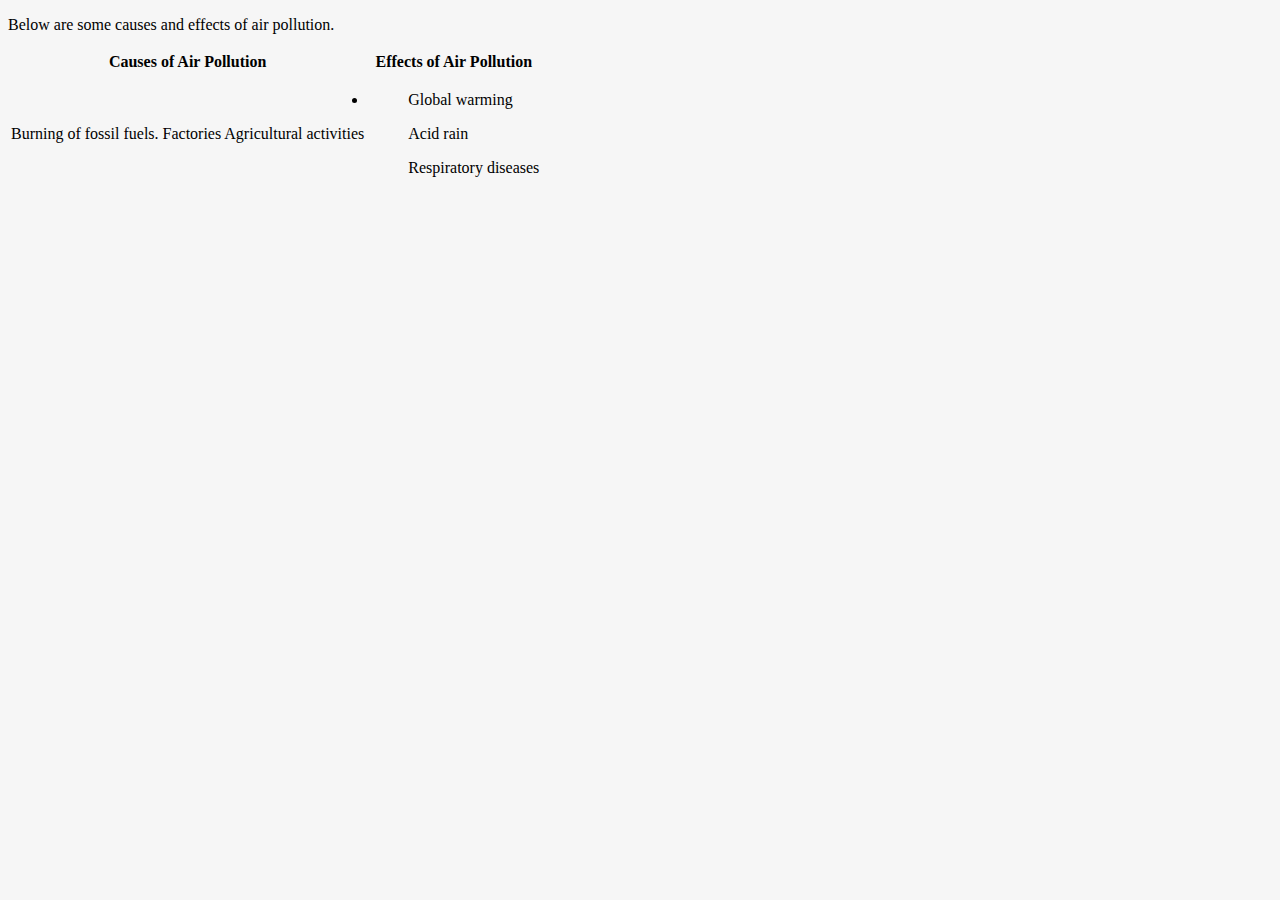
<file: causesandeffects.html>
<!DOCTYPE html>
<html>
  <head>
    <title>Air Disaster</title>
    <link href="style.css" rel="stylesheet"/>
  </head>
  <body>
    <p>Below are some causes and effects of air pollution.</p>
    <table>
      <tr>
        <th>Causes of Air Pollution</th>
        <th>Effects of Air Pollution</th>
      </tr>
      <tr>
        <td>
          <li>
            Burning of fossil fuels.
            Factories
            Agricultural activities
          </li>
        </td>
        <td>
          <li>
            <ul>Global warming</ul>
            <ul>Acid rain</ul>
            <ul>Respiratory diseases</ul>
          </li>
        </td>
      </tr>
    </table>
  </body>
</html>
</file>
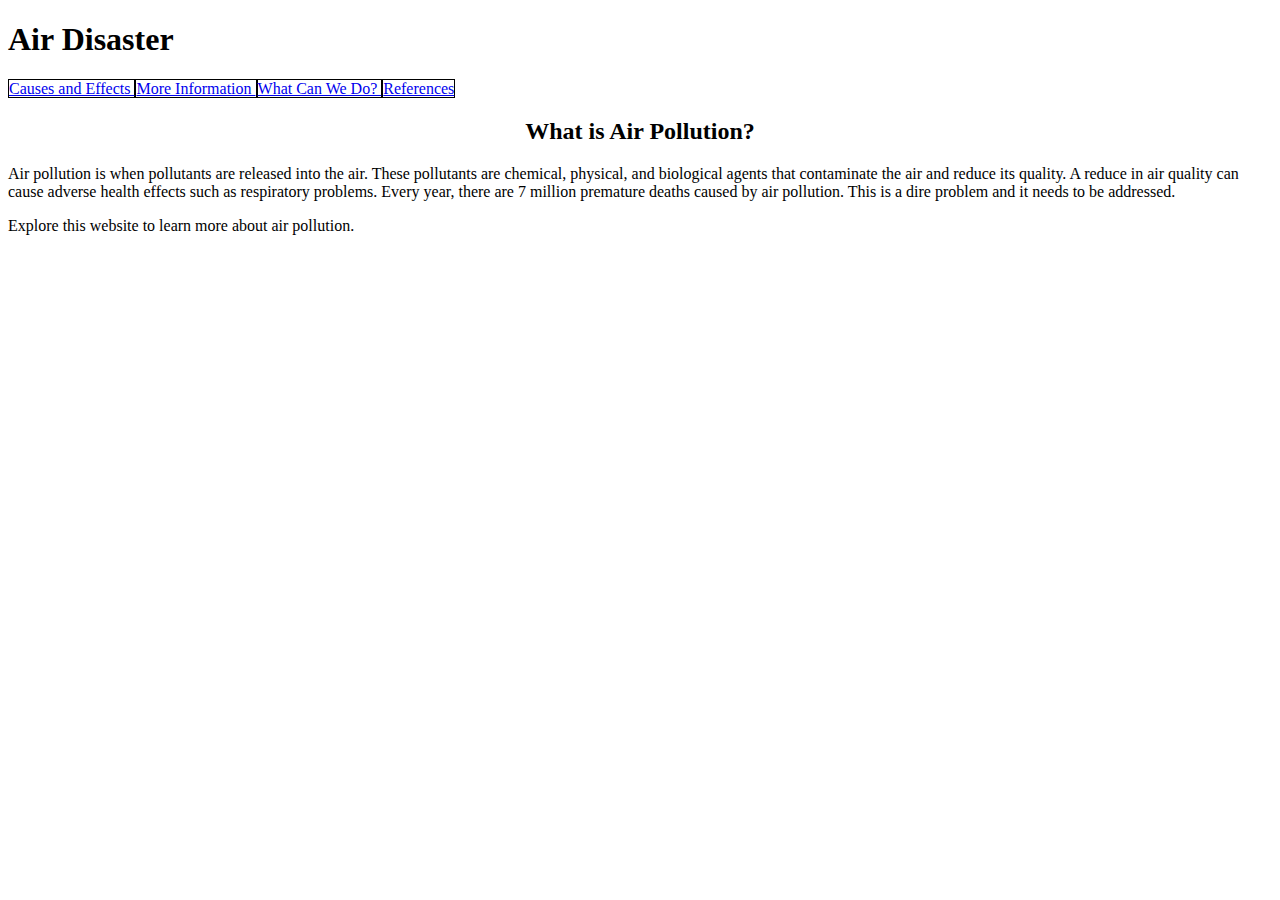
<file: homepage.html>
<!DOCTYPE html>
<html>
  <head>
    <title>Air Disaster</title>
    <style>
      h2{
        text-align: center;
      }
      a{
        border: 1px solid black;
        border-width: 100%;
        border-length: 50px;
        background-color: #7895B2:
      }
      #image{
        
      }
    </style>
  </head>
  <body>
    <h1>Air Disaster</h1>
    <a href="causesandeffects.html">
      Causes and Effects
    </a>
    <a href="moreinformation.html">
      More Information
    </a>
    <a href="whatcanwedo.html">
      What Can We Do?
    </a>
    <a href="referencesremarks.html">
      References
    </a>
    <h2>What is Air Pollution?</h2>
    <p>Air pollution is when pollutants are released into the air. These pollutants are chemical, physical, and biological agents that contaminate the air and reduce its quality. A reduce in air quality can cause adverse health effects such as respiratory problems. Every year, there are 7 million premature deaths caused by air pollution. This is a dire problem and it needs to be addressed.</p>
    <p>Explore this website to learn more about air pollution. </p>

  </body>
</html>
</file>
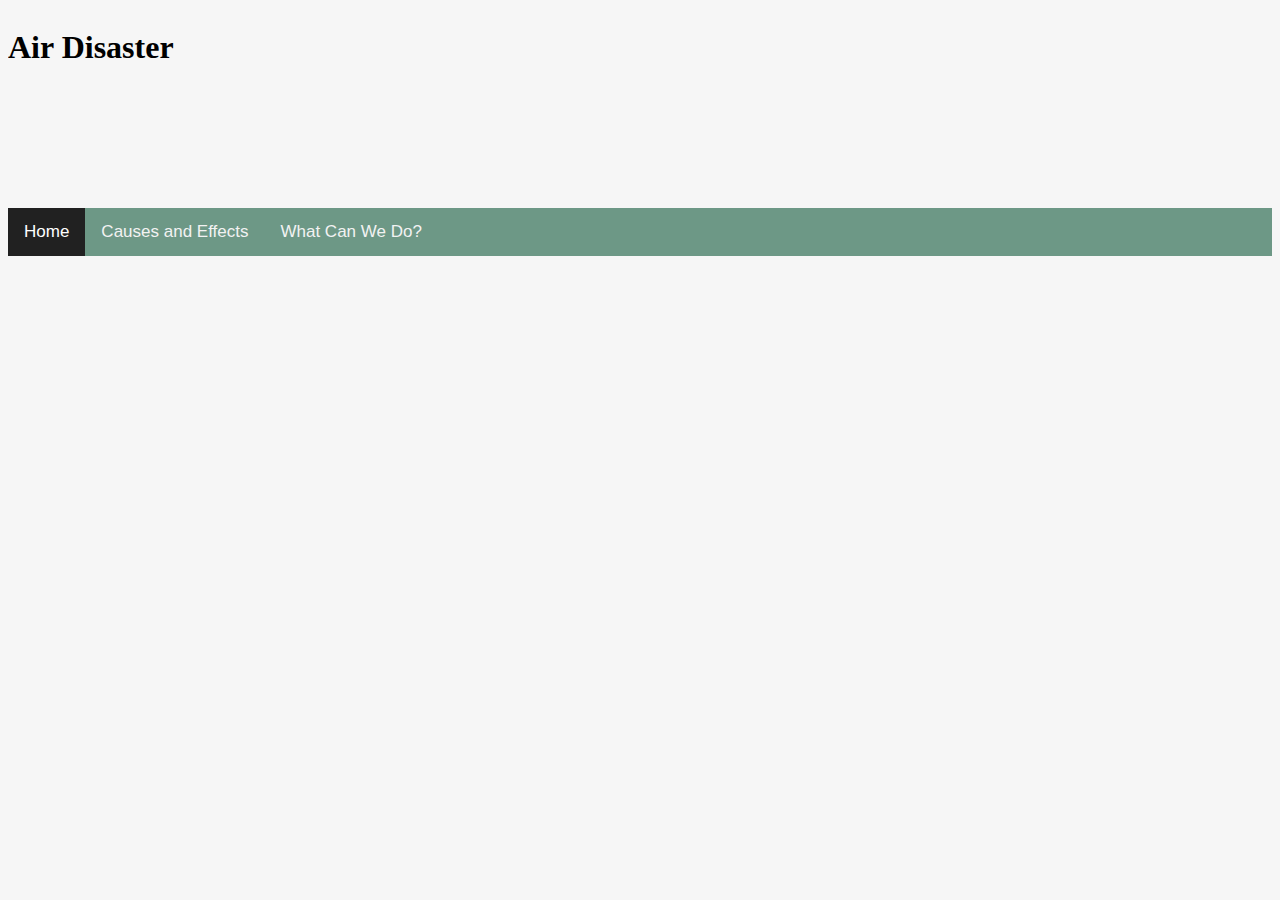
<file: page3.html>
<!DOCTYPE html>
<html>
  <head>
    <link rel="stylesheet" href="style.css">
  </head>
  <body>
    <div class="header">
        <h1>Air Disaster</h1>
      </div>
      <div class="topnav">
        <a class="active" href="index.html">Home</a>
        <a href="page2.html">Causes and Effects</a>
        <a href="page3.html">What Can We Do?</a>
      </div>
  </body>
</html>
</file>
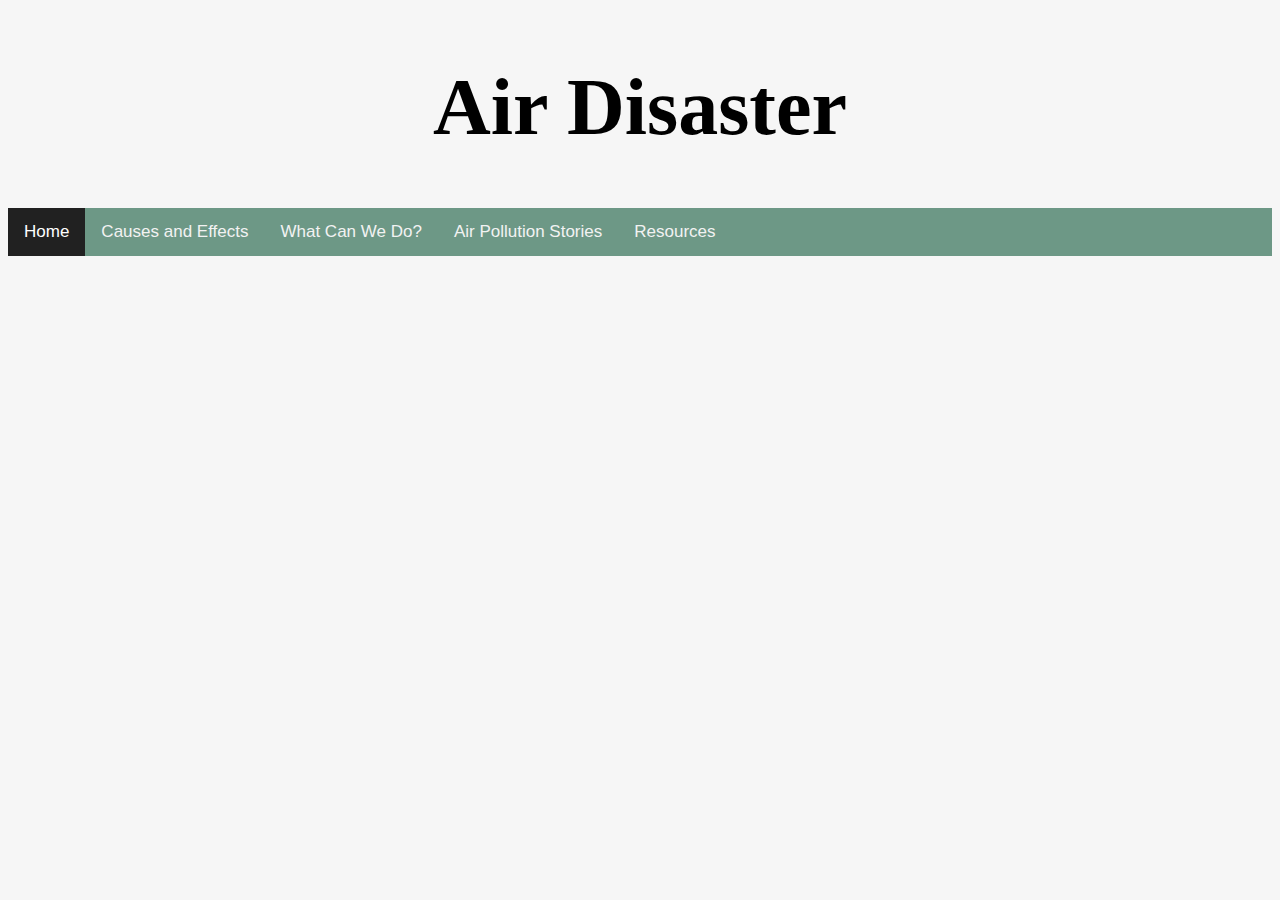
<file: page4.html>
<!DOCTYPE html>
<html>
  <head>
    <title>Air Disaster</title>
    <link rel="stylesheet" href="style.css">
  </head>
  <body>
      <div class="header">
          <h1 class="header-text">Air Disaster</h1>
      </div>
      <div class="topnav">
        <a class="active" href="index.html">Home</a>
        <a href="page2.html">Causes and Effects</a>
        <a href="page3.html">What Can We Do?</a>
        <a href="page4.html">Air Pollution Stories</a>
        <a href="page5.html">Resources</a>
      </div>
  </body>
</html>
</file>
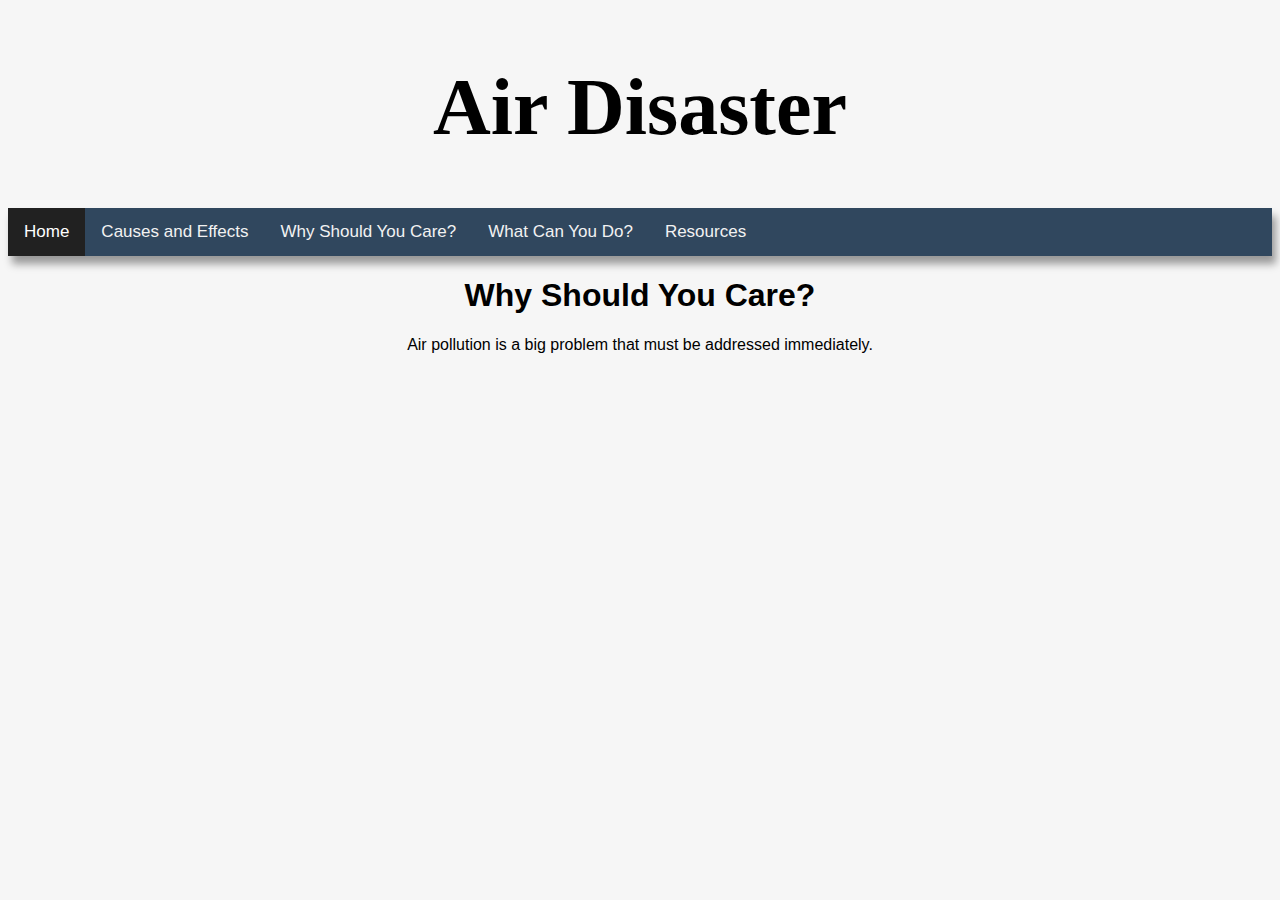
<file: htdocs/page3.html>
<!DOCTYPE html>
<html>
  <head>
    <script src="page4.html"></script>
    <title>Air Disaster</title>
    <meta charset="UTF-8"> 
    <meta name="author" content="Sophia Isabel Mariano">
    <meta name="keywords" content="HTML, CSS, JavaScript">
    <link rel="stylesheet" href="../css/page3.css">
    <link rel="icon" type="image/x-icon" href="https://o.remove.bg/downloads/e0732cca-78e9-4f30-9eea-b70adc71056e/Untitled_design__2_-removebg-preview.png">
  </head>
  <body>
      <header>
          <h1 class="header-text">Air Disaster</h1>
      </header>
      <nav>
        <a class="active" href="../index.html">Home</a>
        <a href="../htdocs/page2.html">Causes and Effects</a>
        <a href="../htdocs/page3.html">Why Should You Care?</a>
        <a href="../htdocs/page4.html">What Can You Do?</a>
        <a href="../htdocs/page5.html">Resources</a>
      </nav>
      <article>
        <h1>Why Should You Care?</h1>
        <p>Air pollution is a big problem that must be addressed immediately.</p>
      </article>
  </body>
</html>
</file>
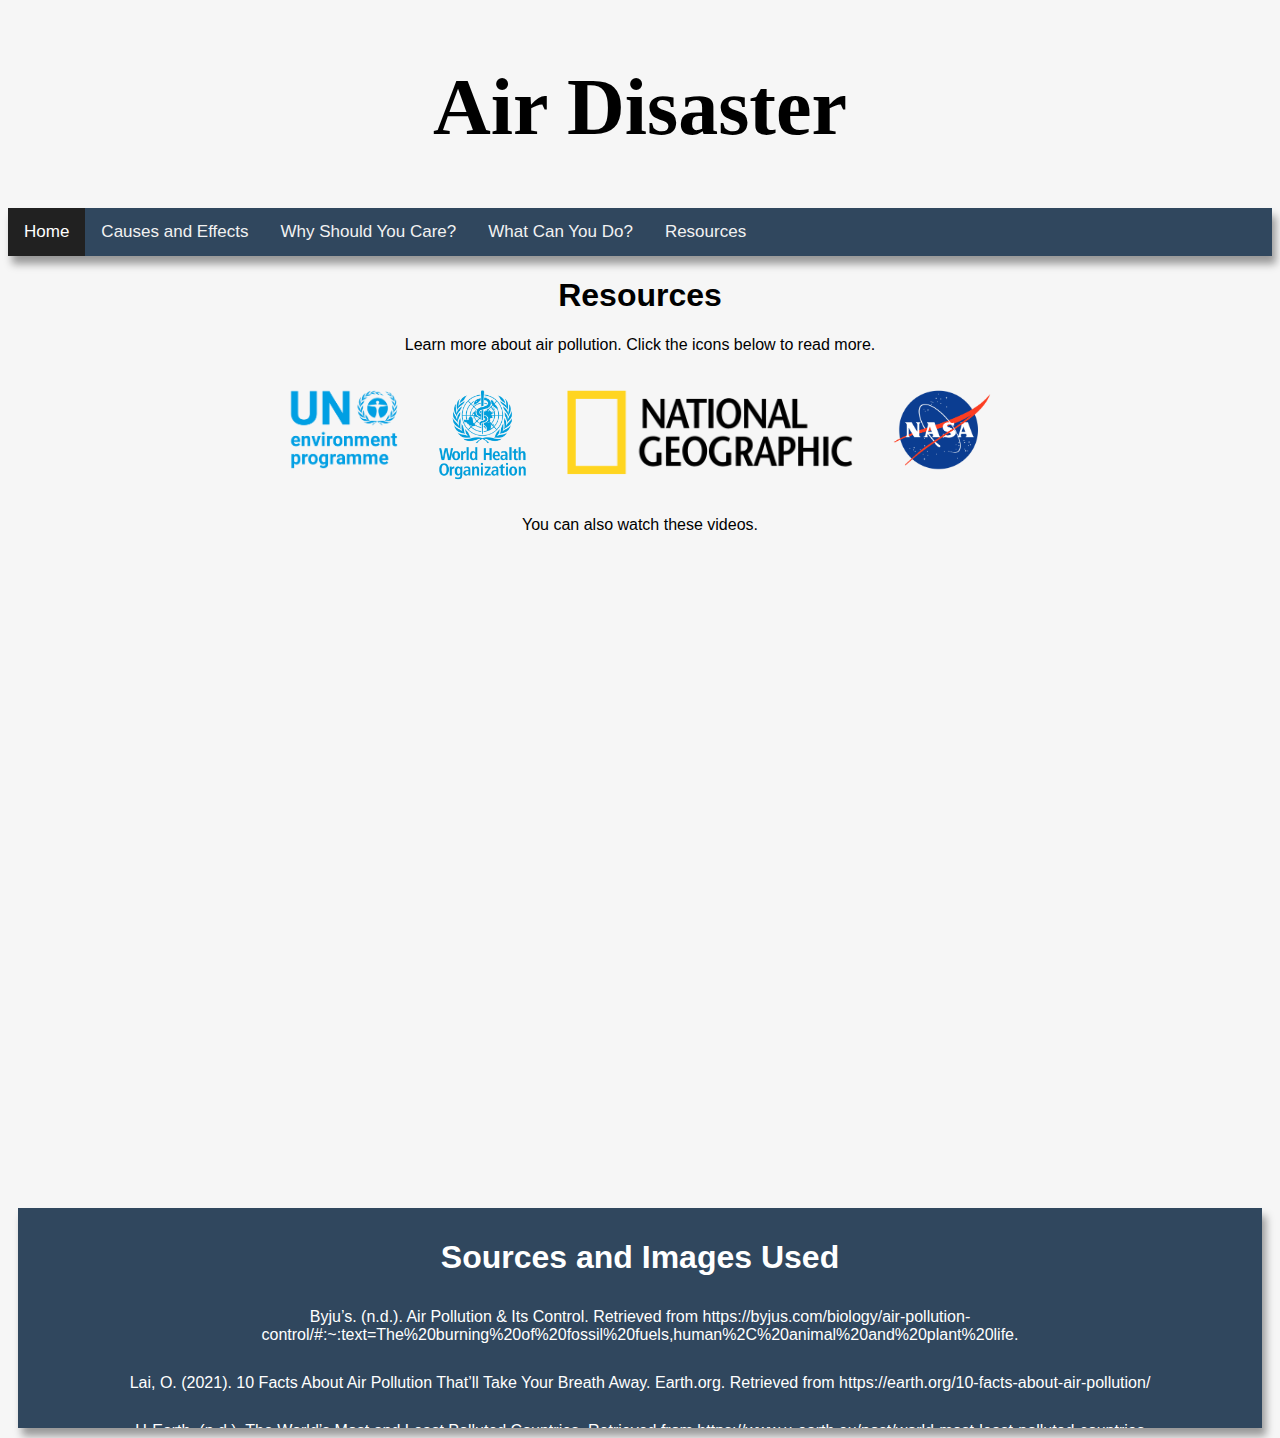
<file: htdocs/page5.html>
<!DOCTYPE html>
<html>
  <head>
    <script src="page5.html"></script>
    <title>Air Disaster</title>
    <meta charset="UTF-8"> 
    <meta name="author" content="Sophia Isabel Mariano">
    <meta name="keywords" content="HTML, CSS, JavaScript">
    <link rel="stylesheet" href="../css/page5.css">
    <link rel="icon" type="image/x-icon" href="https://o.remove.bg/downloads/e0732cca-78e9-4f30-9eea-b70adc71056e/Untitled_design__2_-removebg-preview.png">
  </head>
  <body>
    <header>
      <h1 class="header-text">Air Disaster</h1>
    </header>
    <nav>
      <a class="active" href="../index.html">Home</a>
      <a href="../htdocs/page2.html">Causes and Effects</a>
      <a href="../htdocs/page3.html">Why Should You Care?</a>
      <a href="../htdocs/page4.html">What Can You Do?</a>
      <a href="../htdocs/page5.html">Resources</a>
    </nav>
    <article>
      <h1>Resources</h1>
      <p>Learn more about air pollution. Click the icons below to read more.</p>
      <div class="rlinks">
        <div class="UNEP">
           <a href="https://www.unep.org/explore-topics/air"></a>
        </div>
        <div class="WHO">
          <a href="https://www.who.int/health-topics/air-pollution#tab=tab_1"></a>
        </div>
        <div class="NATGEO">
          <a href="https://education.nationalgeographic.org/resource/air-pollution"></a>
        </div>
        <div class="NASA">
          <a href="https://climatekids.nasa.gov/air-pollution/"></a>
        </div>
      </div>
      <p>You can also watch these videos.</p>
      <iframe width="560" height="315" src="https://www.youtube.com/embed/fephtrPt6wk?autoplay=1" title="YouTube video player" frameborder="0" allowfullscreen></iframe>
      <br>
      <iframe width="560" height="315" src="https://www.youtube.com/embed/e6rglsLy1Ys?autoplay=1" title="YouTube video player" frameborder="0" allowfullscreen></iframe>
    </article>
    <footer class="sources">
      <h1>Sources and Images Used</h1>
      <p>Byju’s. (n.d.). Air Pollution & Its Control. Retrieved from https://byjus.com/biology/air-pollution-control/#:~:text=The%20burning%20of%20fossil%20fuels,human%2C%20animal%20and%20plant%20life.</p>
      <p>Lai, O. (2021). 10 Facts About Air Pollution That’ll Take Your Breath Away. Earth.org. Retrieved from https://earth.org/10-facts-about-air-pollution/
</p>
      <p>U-Earth. (n.d.). The World’s Most and Least Polluted Countries. Retrieved from https://www.u-earth.eu/post/world-most-least-polluted-countries
</p>
      <p>Nationsonline.org. (n.d.). Political Map of the World. Retrieved from https://www.nationsonline.org/oneworld/map/world_map.htm
</p>
      <p>The Indian Express. (2021). ‘Covid pandemic forced us to rethink how air quality is linked with spread of infectious diseases’. Retrieved from https://indianexpress.com/article/opinion/columns/covid-pandemic-forced-us-to-rethink-how-air-quality-is-linked-with-spread-of-infectious-diseases-7493234/
</p>
      <p>Wikipedia. (n.d.). Recycling bin. Retrieved from https://en.wikipedia.org/wiki/Recycling_bin</p>
      <p>Tara Energy. (n.d.). Your Guide To Understanding Energy Conservation. Retrieved from https://taraenergy.com/blog/your-guide-to-understanding-energy-conservation/</p>
      <p>National Geographic. (2022). pollution. Retrieved from https://education.nationalgeographic.org/resource/pollution</p>
      <p>MacMillan, A & Turrentine J. (2021). Global Warming 101. NRDC. Retrieved from https://www.nrdc.org/stories/global-warming-101</p>
    </footer>
  </body>
</html>
</file>
<file: style.css>
.topnav {
          background-color: #6D9886;
          overflow: hidden;
          padding:0px;
          width:100%;
        }
        .topnav a {
         float: left;
         color: #F2F2F2;
         text-align: center;
         padding: 14px 16px;
         text-decoration: none;
         font-size: 17px;
         font-family: calibri, trebuchet, sans-serif;
        }
        .topnav a:hover {
          font-family: calibri, sans-serif;
          background-color: #F2F2F2;
          color: black;
          font-weight: bold;
        }
        .topnav a.active {
           font-family: calibri, trebuchet, sans-serif;
           background-color: #212121;
           color: white;
        }
        .header{
          width:100%;
          height:200px;
          background-image: url("https://grist.org/wp-content/uploads/2021/09/smog-india-bikers.jpg");
          background-position: center;
          background-repeat: no-repeat;
          position: sticky;
          background-attachment: local ;
          background-size:cover;
          overflow-x:hidden;
        }
        .header-text{
          opacity: 1;
          display: flex;
          align-items: center;
          justify-content: center;
          font-size: 500%; 
          font-family: garamond, serif;
        }
        .header > p{
          bottom: 5px;
          right: 5px;
          float: right;
          padding-right: 5px;
          font-family: calibri, trebuchet, sans-serif;
          color: #F6F6F6;
        }
        p{
          color: black;
        }   
        body{
          background-color:#F6F6F6;
        }
</file>
<file: css/page3.css>
body{
  overflow-x: hidden;
}
nav {
  background-color: #30475E;
  overflow: hidden;
  padding:0px;
  width:100%;
  box-shadow: 4.0px 8.0px 8.0px hsl(0deg 0% 0% / 0.38);
}
nav a {
  float: left;
  color: #F2F2F2;
  text-align: center;
  padding: 14px 16px;
  text-decoration: none;
  font-size: 17px;
  font-family: calibri, trebuchet, sans-serif;
}
nav a:hover {
  font-family: calibri, sans-serif;
  background-color: #F2F2F2;
  color: black;
  font-weight: bold;
}
nav a.active {
  font-family: calibri, trebuchet, sans-serif;
  background-color: #212121;
  color: white;
}
header{
  width:100%;
  height:200px;
  background-image: url("https://grist.org/wp-content/uploads/2021/09/smog-india-bikers.jpg");
  background-position: center;
  background-repeat: no-repeat;
  position: sticky;
  background-attachment: local ;
  background-size:cover;
  overflow-x: hidden;
}
.header-text{
  opacity: 1;
  display: flex;
  align-items: center;
  justify-content: center;
  font-size: 500%; 
  font-family: garamond, serif;
}
header > p{
  bottom: 5px;
  right: 5px;
  float: right;
  padding-right: 5px;
  font-family: calibri, trebuchet, sans-serif;
  color: #F6F6F6;
}
p{
  color: black;
}   
body{
  background-color:#F6F6F6;
}
article h1, article p{
  display: flex;
  justify-content: center;
  font-family: calibri, trebuchet, sans-serif;
}
</file>
<file: css/page5.css>
body{
 overflow-x: hidden;
}
nav {
  background-color: #30475E;
  overflow: hidden;
  padding:0px;
  width:100%;
  box-shadow: 4.0px 8.0px 8.0px hsl(0deg 0% 0% / 0.38);
}
nav a {
  float: left;
  color: #F2F2F2;
  text-align: center;
  padding: 14px 16px;
  text-decoration: none;
  font-size: 17px;
  font-family: calibri, trebuchet, sans-serif;
}
nav a:hover {
  font-family: calibri, sans-serif;
  background-color: #F2F2F2;
  color: black;
  font-weight: bold;
}
nav a.active {
  font-family: calibri, trebuchet, sans-serif;
  background-color: #212121;
  color: white;
}
header{
  width:100%;
  height:200px;
  background-image: url("https://grist.org/wp-content/uploads/2021/09/smog-india-bikers.jpg");
  background-position: center;
  background-repeat: no-repeat;
  position: sticky;
  background-attachment: local ;
  background-size:cover;
  overflow-x: hidden;
}
.header-text{
  opacity: 1;
  display: flex;
  align-items: center;
  justify-content: center;
  font-size: 500%; 
  font-family: garamond, serif;
}
header > p{
  bottom: 5px;
  right: 5px;
  float: right;
  padding-right: 5px;
  font-family: calibri, trebuchet, sans-serif;
  color: #F6F6F6;
}
p{
  color: black;
}   
body{
  background-color:#F6F6F6;
}
article h1, article p{
  text-align: center;
  font-family: calibri, trebuchet, sans-serif;
}
.sources{
  font-family: calibri, trebuchet, sans-serif;
  text-align: center;
  margin: 10px;
  background-color: #30475E;
  padding: 10px;
  box-shadow: 4.0px 8.0px 8.0px hsl(0deg 0% 0% / 0.38);
  color: white;
  height: 200px;
  overflow-y: scroll;
}
.sources p{
  font-family: calibri, trebuchet, sans-serif;
  text-align: center;
  margin: 10px;
  background-color: #30475E;
  padding: 10px;
  color: white;
}
a>img{
  width: 10%;
  height: 20%;
}
.UNEP {
	background: url('../images/resources_logos_links.png') no-repeat -24px -182px;
	width: 108px;
	height: 79px;
  margin: 20px;
}
.WHO {
  background: url('../images/resources_logos_links.png') no-repeat -165px -174px;
	width: 89px;
	height: 90px;
  margin: 20px;
}
.NATGEO {
  background: url('../images/resources_logos_links.png') no-repeat -282px -180px;
	width: 286px;
	height: 85px;
  margin: 20px;
}
.NASA{
  background: url('../images/resources_logos_links.png') no-repeat -588px -178px;
	width: 98px;
	height: 80px;
  margin: 20px;
}
.UNEP:hover{
  background: url('../images/resources_logos_links.png') no-repeat -24px -22px;
	width: 108px;
	height: 79px;
  margin: 20px;
}
.WHO:hover{
  background: url('../images/resources_logos_links.png') no-repeat -166px -13px;
	width: 87px;
	height: 90px;
  margin: 20px;
}
.NATGEO:hover{
  background: url('../images/resources_logos_links.png') no-repeat -282px -20px;
	width: 286px;
	height: 84px;
  margin: 20px;
}
.NASA:hover{
  background: url('../images/resources_logos_links.png') no-repeat -588px -17px;
	width: 98px;
	height: 80px;
  margin: 20px;
}
.rlinks{
  display: flex;
  justify-content: center;
}
article iframe{
  display: block;
  margin: 0 auto;
}
</file>
